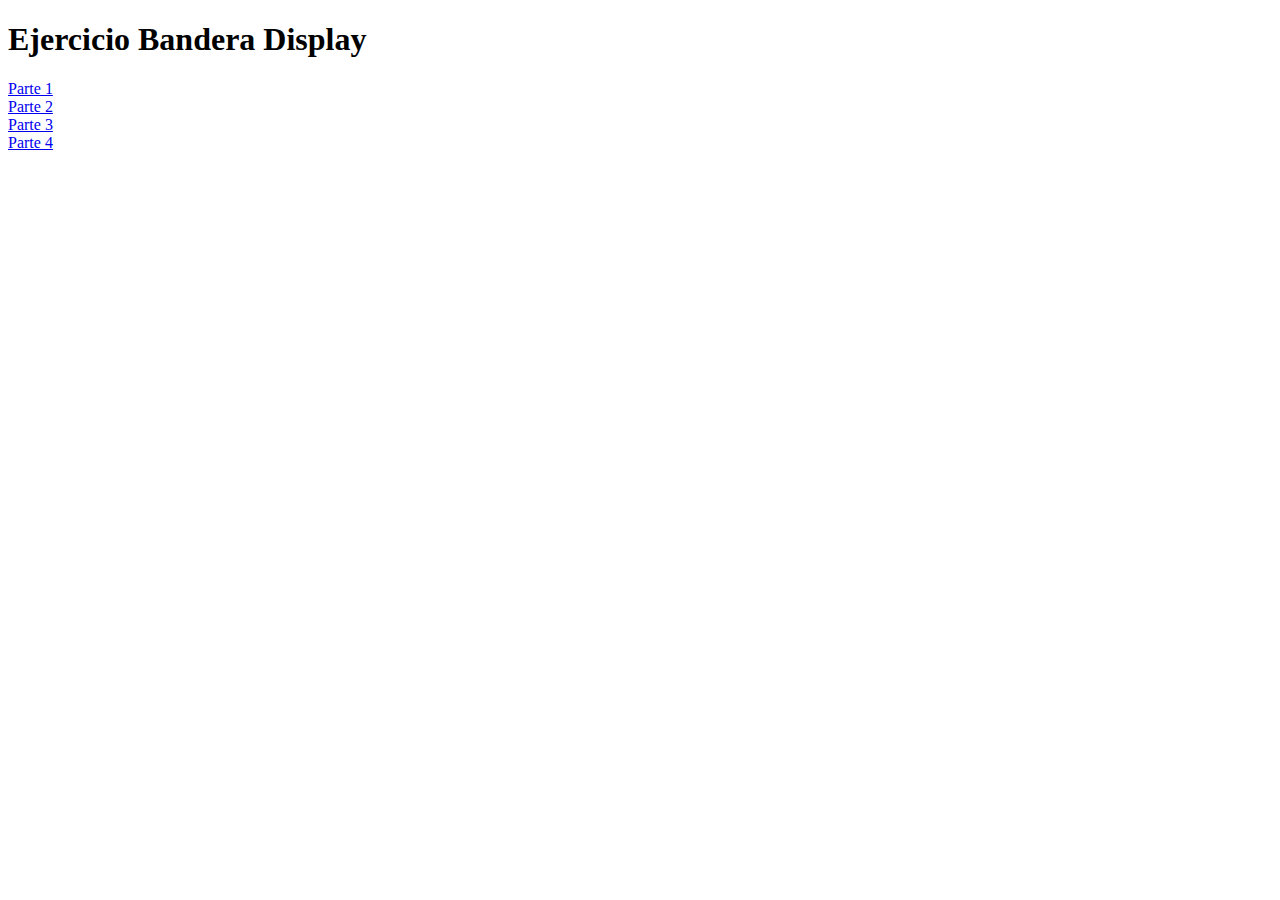
<file: Varios/index.html>
<!DOCTYPE html>
<html lang="en">
<head>
	<meta charset="UTF-8">
	<title>Banderas display</title>
</head>
<body>
	<h1>Ejercicio Bandera Display</h1>
	<a href="Primero.html" target="_blank">Parte 1</a>
	<br>
	<a href="segundo.html" target="_blank">Parte 2</a>
	<br>
	<a href="tercero.html" target="_blank">Parte 3</a>
	<br>
	<a href="cuarto.html" target="_blank">Parte 4</a>

	
</body>
</html>
</file>
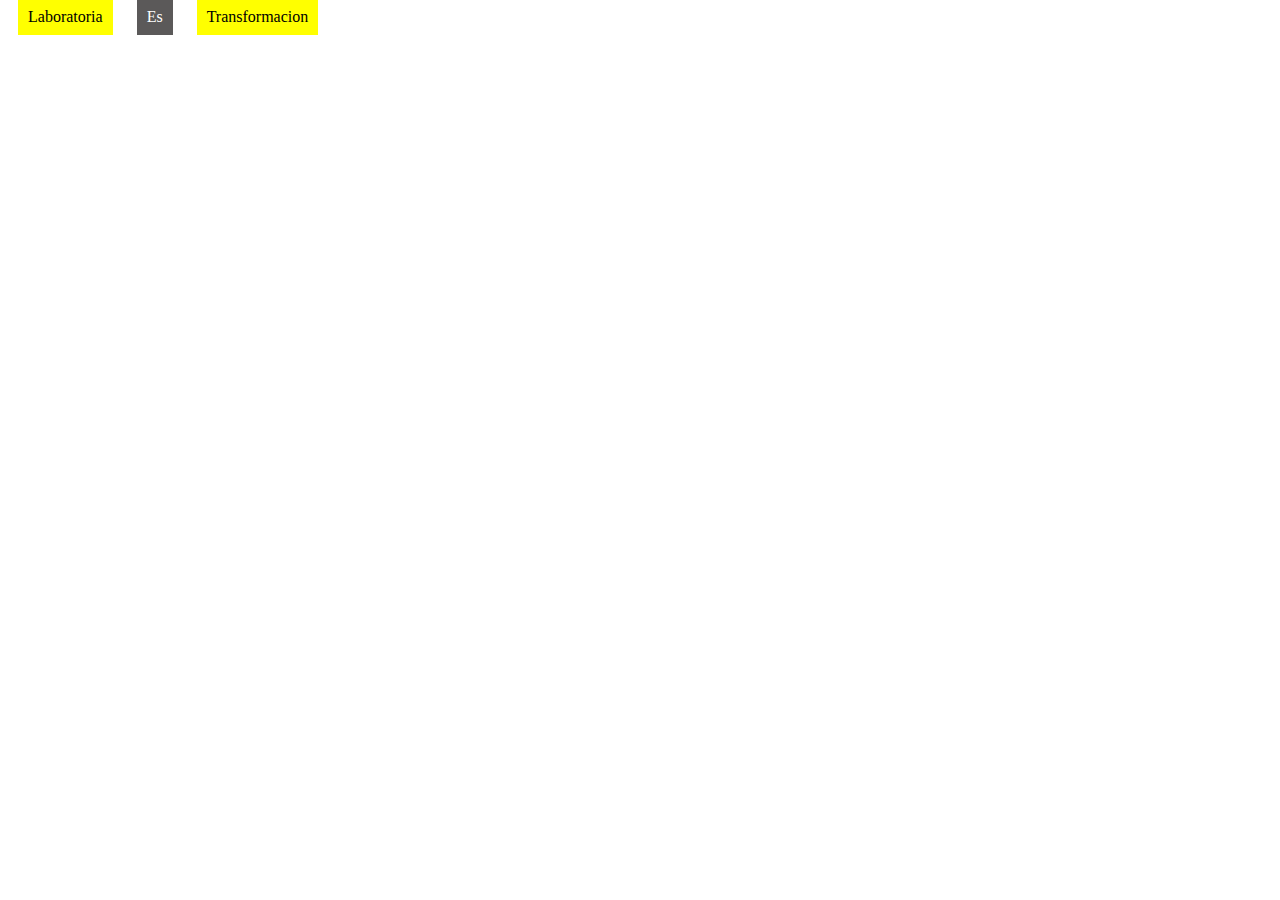
<file: Varios/cuarto.html>
<!DOCTYPE html>
<html lang="en">
<head>
	<meta charset="UTF-8">
	<title>Cuarta parte</title>
	<link rel="stylesheet" href="cuarto.css">
</head>
<body>
	<div class="yellow">Laboratoria</div>
	<div class="gray">Es</div>
	<div class="yellow">Transformacion</div>
	
</body>
</html>
</file>
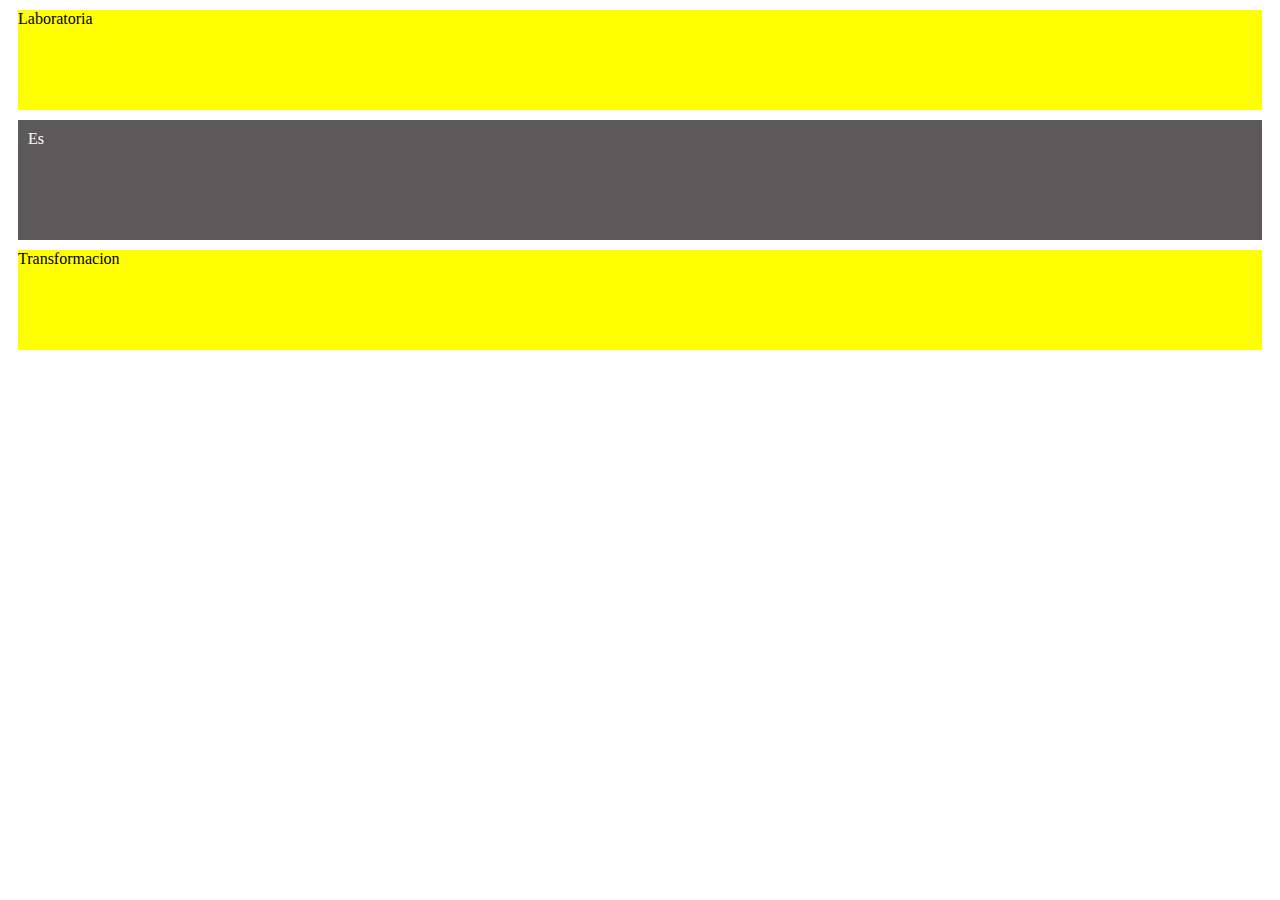
<file: Varios/primero.html>
<!DOCTYPE html>
<html lang="en">
<head>
	<meta charset="UTF-8">
	<title>Primera parte</title>
	<link rel="stylesheet" href="primero.css">
</head>
<body>
	<div class="yellow">Laboratoria</div>
	<div class="gray">Es</div>
	<div class="yellow">Transformacion</div>
	

	
</body>
</html>
</file>
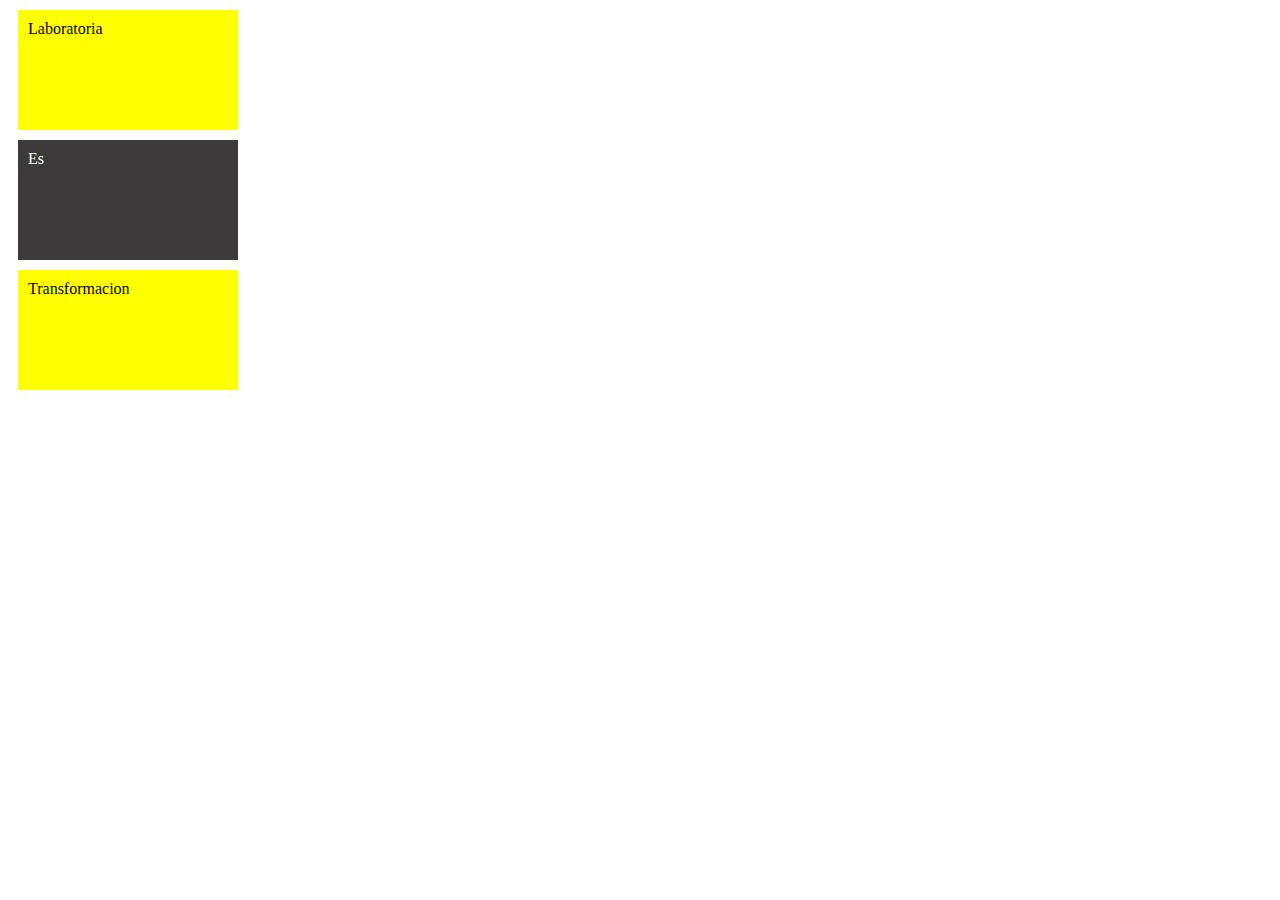
<file: Varios/segundo.html>
<!DOCTYPE html>
<html lang="en">
<head>
	<meta charset="UTF-8">
	<title>Segunda Parte</title>
	<link rel="stylesheet" href="segundo.css">
</head>
<body>
	<div class="yellow">Laboratoria</div>
	<div class="gray">Es</div>
	<div class="yellow">Transformacion</div>
	
</body>
</html>
</file>
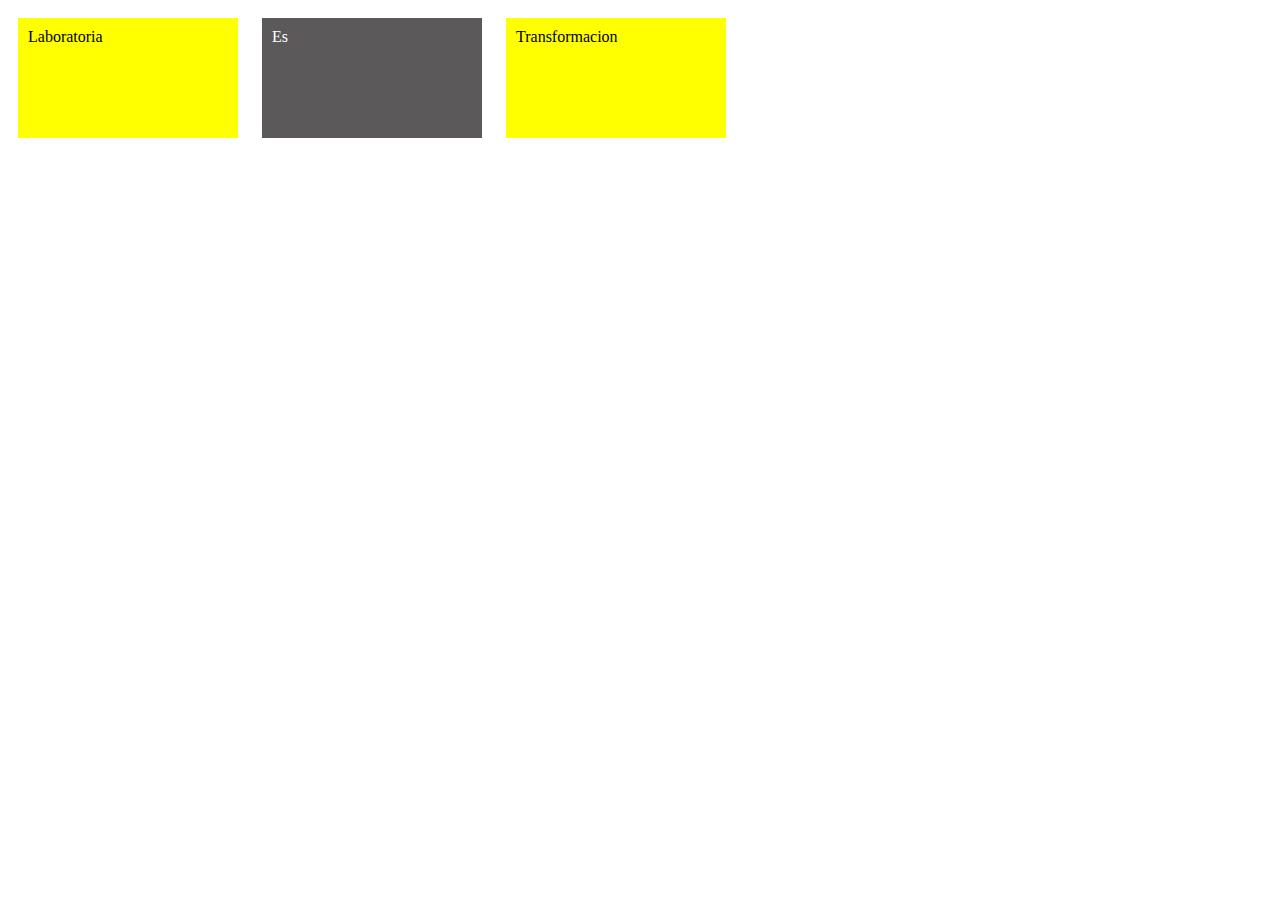
<file: Varios/tercero.html>
<!DOCTYPE html>
<html lang="en">
<head>
	<meta charset="UTF-8">
	<title>Tercera Parte</title>
	<link rel="stylesheet" href="tercero.css">
</head>
<body>
	<div class="yellow">Laboratoria</div>
	<div class="gray">Es</div>
	<div class="yellow">Transformacion</div>
	
</body>
</html>
</file>
<file: Varios/cuarto.css>
.yellow, .gray {
	margin: 10px;
	padding: 10px;
	display: inline;
}

.yellow{
	background-color: yellow;
}

.gray{
	background-color: #5B5959;
	color:white;
}
</file>
<file: Varios/primero.css>
.yellow.gray{
	height: 100px;
	margin:10px;
	padding: 10px;
}


.yellow{
	height: 100px;
	margin: 10px;
	background-color:yellow;
}

.gray{
	height:100px;
	margin: 10px;
	background-color: #5B5959;
	padding:10px;
	color: white;
	

}
</file>
<file: Varios/segundo.css>
.yellow, .gray{
	height: 100px;
	margin: 10px;
	padding: 10px;
	width: 200px;
}

.yellow{
	background-color: yellow;

}

.gray{
	background-color: #3C3A3A;
	color:white;
}
</file>
<file: Varios/tercero.css>
.yellow, .gray{
	height: 100px;
	margin: 10px;
	padding: 10px;
	width: 200px;
	display: inline-block;
}

.yellow{
	background-color: yellow;

}

.gray{
	background-color: #5B5959;
	color:white;
}
</file>
